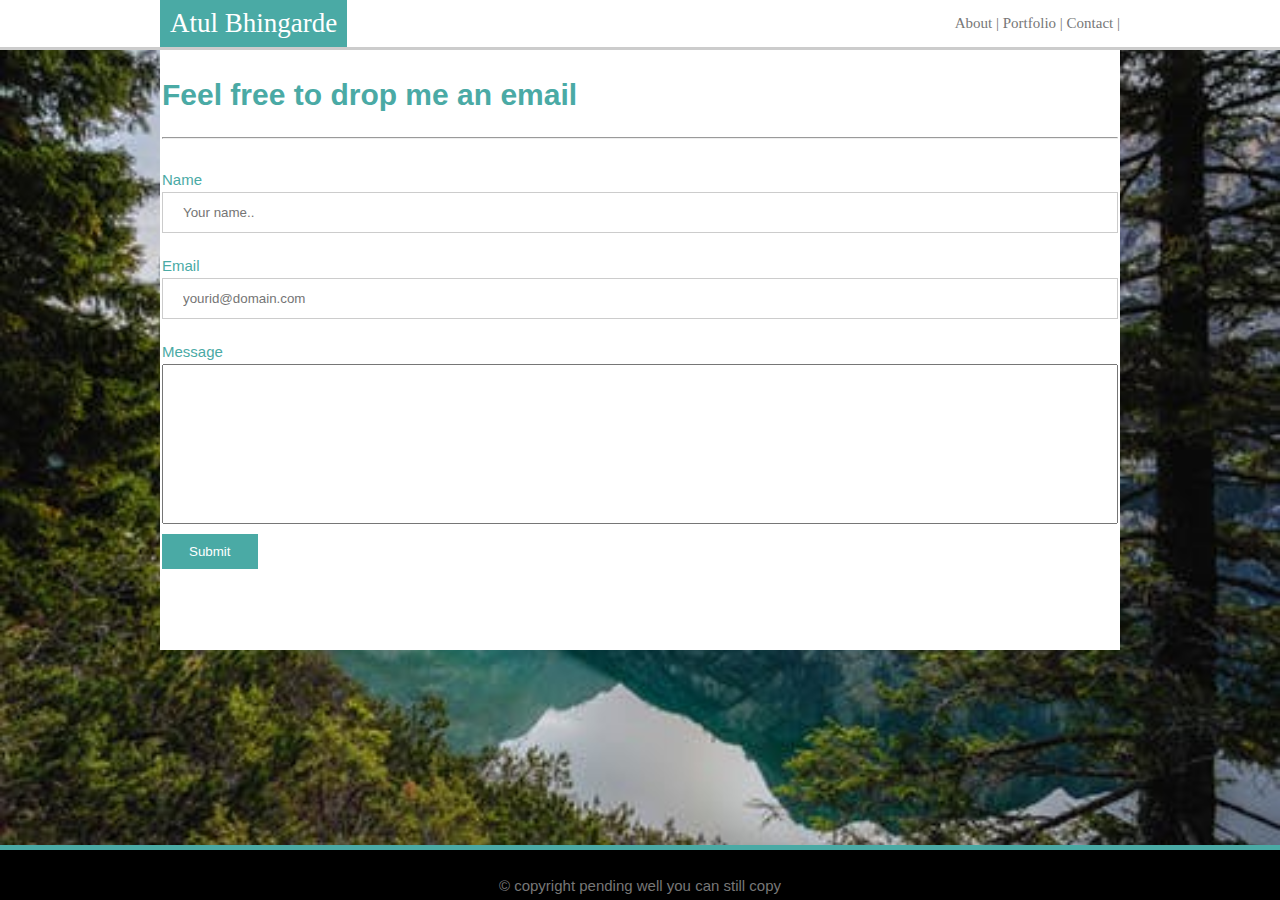
<file: contact.html>
<!DOCTYPE html>
<html lang="en">
<head>
  <meta charset="UTF-8">
  <meta name="viewport" content="width=device-width, initial-scale=1.0">
  <meta http-equiv="X-UA-Compatible" content="ie=edge">
  <title></title>

  <link rel="stylesheet" href="./assets/css/styles.css">
</head>
<body>
  <!--Top bar with name and links to alternate pages-->
  <Header>
      <div class="box1">
        <span id="myname">Atul Bhingarde</span>
        <div class="rightHeader">
            <a href="index.html">About    |</a>
            <a href="portfolio.html">Portfolio    |</a>
            <a href="contact.html">Contact    |</a>
        </div> 
      </div>
  </Header>


<!--need word wrap on message box, as well as remove center float on text - Content box in center of page 960 px wide fixed-->

      <div class="content1">
      <h1>
         Feel free to drop me an email 
      </h1>
        <hr>
          <div>
            


   <!-- Text entry box 1 for Name  borrowed code form W3 -- we may not have covered this so far -->     

        <div>
          <form action="mailto:abhingar@bellsouth.net">
            <br>
            <label for="fname">Name</label>
            <br>
            <input type="text" id="fname" name="name" placeholder="Your name..">
            <br><br>
            <label for="lname">Email</label>
            <br>
            <input type="text" id="lname" name="email" placeholder="yourid@domain.com">
            <br><br>
            <label for="message">Message</label>
            <br>
            <input id="message" name="message" placeholder="">


            <br>

            <input type="submit" value="Submit">
          </form>
        </div>
        



          </div>
      </div>
 
<!--Footer is positioned -- bonus is to make sticky on all pages -->
  <footer>
        <p>&copy copyright pending well you can still copy </p>  </footer>


</body>



</html>
</file>
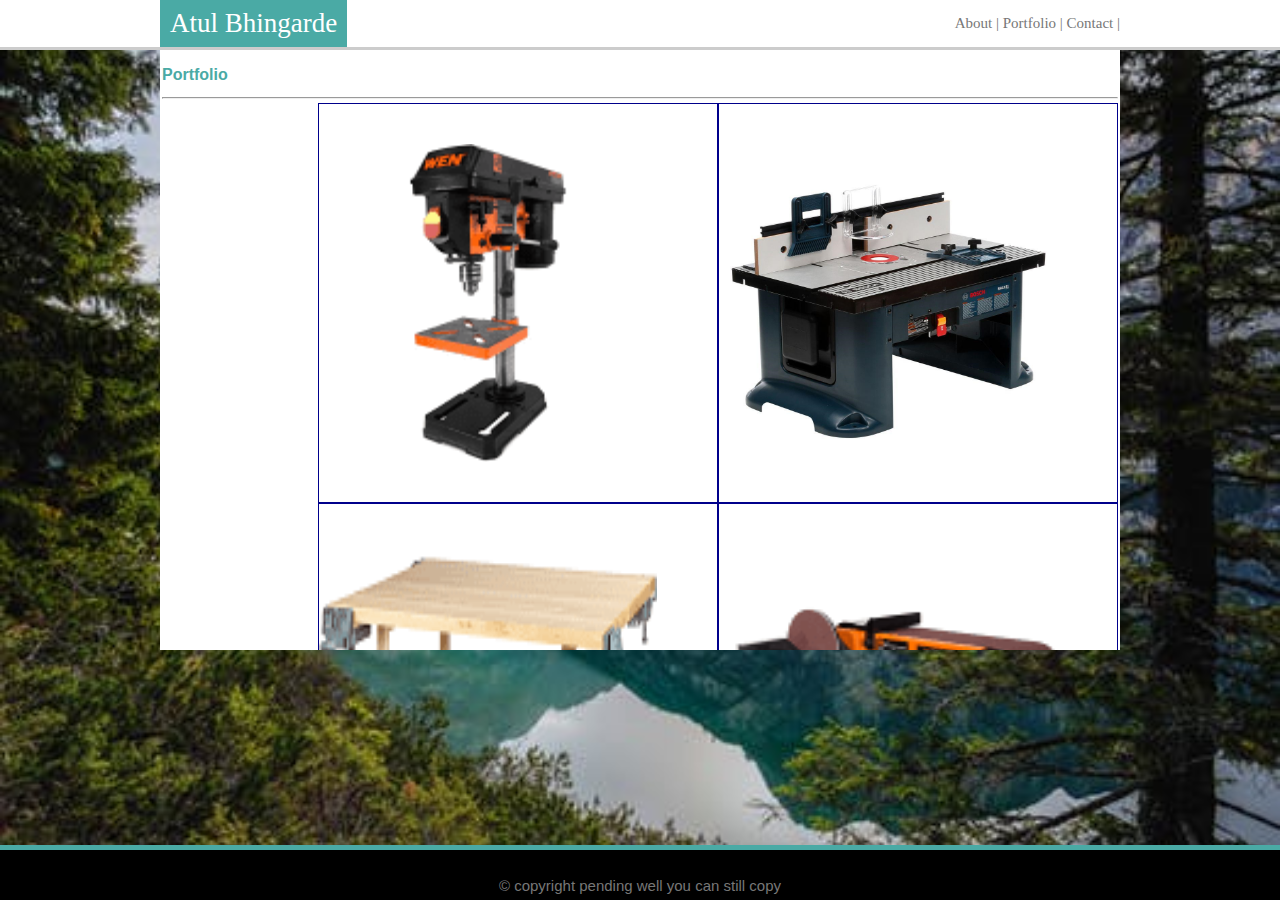
<file: portfolio.html>
<!DOCTYPE html>
<!DOCTYPE html>
<html lang="en">
<head>
  <meta charset="UTF-8">
  <meta name="viewport" content="width=device-width, initial-scale=1.0">
  <meta http-equiv="X-UA-Compatible" content="ie=edge">
  <title>homework-1</title>

  <link rel="stylesheet" href="./assets/css/styles.css">
</head>
<body>
  <!--Top bar with name and links to alternate pages-->
  <!--a href="header.html" >""</a-->
  <Header>
      <div class="box1">
        <span id="myname">Atul Bhingarde</span>
        <div class="rightHeader">
          <a href="index.html">About    |</a>
          <a href="portfolio.html">Portfolio    |</a>
          <a href="contact.html">Contact    |</a>
        </div> 
      </div>
  </Header>


<!--Content box in center of page 960 px wide fixed - banner label on picture left off of placeholder pictures -->
  
      <div class="content">
      <h1>
         Portfolio
      </h1>
        <hr>
            <div1>
                
                <img src = "./assets/images/boschrouter.png" style="border: #00008B 1px solid;" alt = "boschrouter" />
                <img src = "./assets/images/drillpress.png" style="border: #00008B 1px solid;" alt = "drillpress">
                <img src = "./assets/images/sander.png" style="border: #00008B 1px solid;" alt = "sander">
                <img src = "./assets/images/workbench.png" style="border: #00008B 1px solid;" alt = "workbench">
                <img src = "./assets/images/tablesaw.png" style="border: #00008B 1px solid;" alt = "tablesaw">
                <img src = "./assets/images/joiner.png" style="border: #00008B 1px solid;" alt = "joiner">
                <img src = "./assets/images/planar.jpg" style="border: #00008B 1px solid;" alt = "planar">

            </div1>
      </div>
</body>
<footer>
        <p>&copy copyright pending well you can still copy </p>
  </footer>



</html>
</file>
<file: assets/css/styles.css>
* {
    box-sizing: border-box;
  }
  body {
    font-family: 'Arial', 'Helvetica Neue', Helvetica, sans-serif;
    background-color: rgba(221, 209, 197, 0.87);
    color: #4aaaa5;
    margin: 0px;
    line-height: 1.5;
    
    background-image: url("../../assets/images/background.jpeg"); background-size: 100%;
    background-color: #cccccc;
    font-size: 50%;
      }
  /*top banner headerdefining default header if empty*/
  Header {
    font-family: 'Georgia', Times, Times New Roman, serif;
    width: 100%;
    height: 50px;
    margin-left: 0px;
    
    background: #ffffff;
    font-size: 25px;
    border-bottom: solid;
    border-color: #cccccc;
  
  
    }
  
   
  /* box1 is top banner header box in a header limited to 960px to align with core content box*/
  .box1 {
    width: 960px;
    background-color:#4aaaa5;
    margin: 0 auto;
    font-size: 27px;
    padding-top: 0px;
    color: white;
      
   
  }
  /* myname is span attributes limited to top banner*/
  #myname {
    background-color: #4aaaa5;
    /*width: 50px;
    height: 50px !important;*/
    padding: 10px;
    float: left;
    line-height: 1;
    
  
  }
  /* rightheader is hyperlink text buttons and targeting link specific attributes on a> element */
  .rightHeader a {
    color: #777777;
    text-decoration: none;
    }
  
  .rightHeader {
    float: right;
    font-size: 15px;
    color: #777777;
    padding-top: 12px;
  }
  /* central content host box fixed to 960 px
  background texture delibrately left blank
  protfolio right paddign adjusted to mimic homework picture of 2X2X1 which was not necessary per Shane conversation 10/2
  }*/
  
  .content {
    width: 960px;
    height: 600px;
    padding-top: 0%;
    margin: 0 auto;
    margin-top: 50px;
    margin-top: 0%;
    padding: 2px;
    background-color: #ffffff;
    overflow: hidden;
    float: center;
    color: #4aaaa5;
    border: none;
    border-color: #dddddd;
    padding-bottom: 10px;
    overflow: scroll;
    

   
  }
  .content1 {
    width: 960px;
    height: 600px;
    padding-top: 0%;
    margin: 0 auto;
    margin-top: 50px;
    margin-top: 0%;
    padding: 2px;
    background-color: #ffffff;
    overflow: hidden;
    float: center;
    color: #4aaaa5;
    border: none;
    border-color: #dddddd;
    padding-bottom: 10px;
    overflow: scroll;
    font-size: 15px;

   
  }
  /* core content is core image managemnt to alow float left in core box1 */
  .corecontent {
    float: left;
    padding: 0px;
    margin-right: 10px;
    
  }
  p {
    color: #777777;
    
  }
  
  footer {
    position: fixed;
    left: 0;
    bottom: 0;
    padding: 10px;
    width: 100%;
    height: 55px;
    clear: both;
    background: #801010;
    border-top: solid;
    border-width: 5px;
    border-color: #4aaaa5;
    text-align: center;
    background-color: black;
    font-size: 15px;
    text-align: center;
  }
  /* begin unique to contact page
  NameBox*/
  .namebox {
    width: 960px;
    height: 200px;
    background-color: white;
    margin: 0 auto;
    font-size: x-large;
    padding-top: 5px;
    color: white;
   
   
  }
  /* portfolio image setting in central content box*/
  img {
    padding: 40px 60px 40px 0px;
    float: right;
    width: 400px;
    height: 400px;
    border-color: black 4px;
    /* border: rgba(0, 0, 0, 822); */
  }
  
  div1 {
    padding: 20px;
  }
  /* begin below from W3 samples
  NameBox*/
  
  input[type=text], select {
    width: 100%;
    padding: 12px 20px;
    margin: 0px 0px;
    display: inline-block;
    border: 1px solid #ccc;
    box-sizing: border-box;
  }
  
  input[type=submit] {
    width: 10%;
    background-color: #4aaaa5;
    color: white;
    padding: 10px 15px;
    margin: 10px 0;
    border: none;
    cursor: pointer;
  }
  
  input[type=submit]:hover {
    background-color: #5e615e;
  }
  #message{
    Height: 160px;
    width: 100%;
    float: none;
  }
  /* div {
   border-radius: 5px;
    background-color: #f2f2f2;
    padding: 20px;
  } */
  /* .entry-content img {border: #000004 3px solid; } */
</file>
